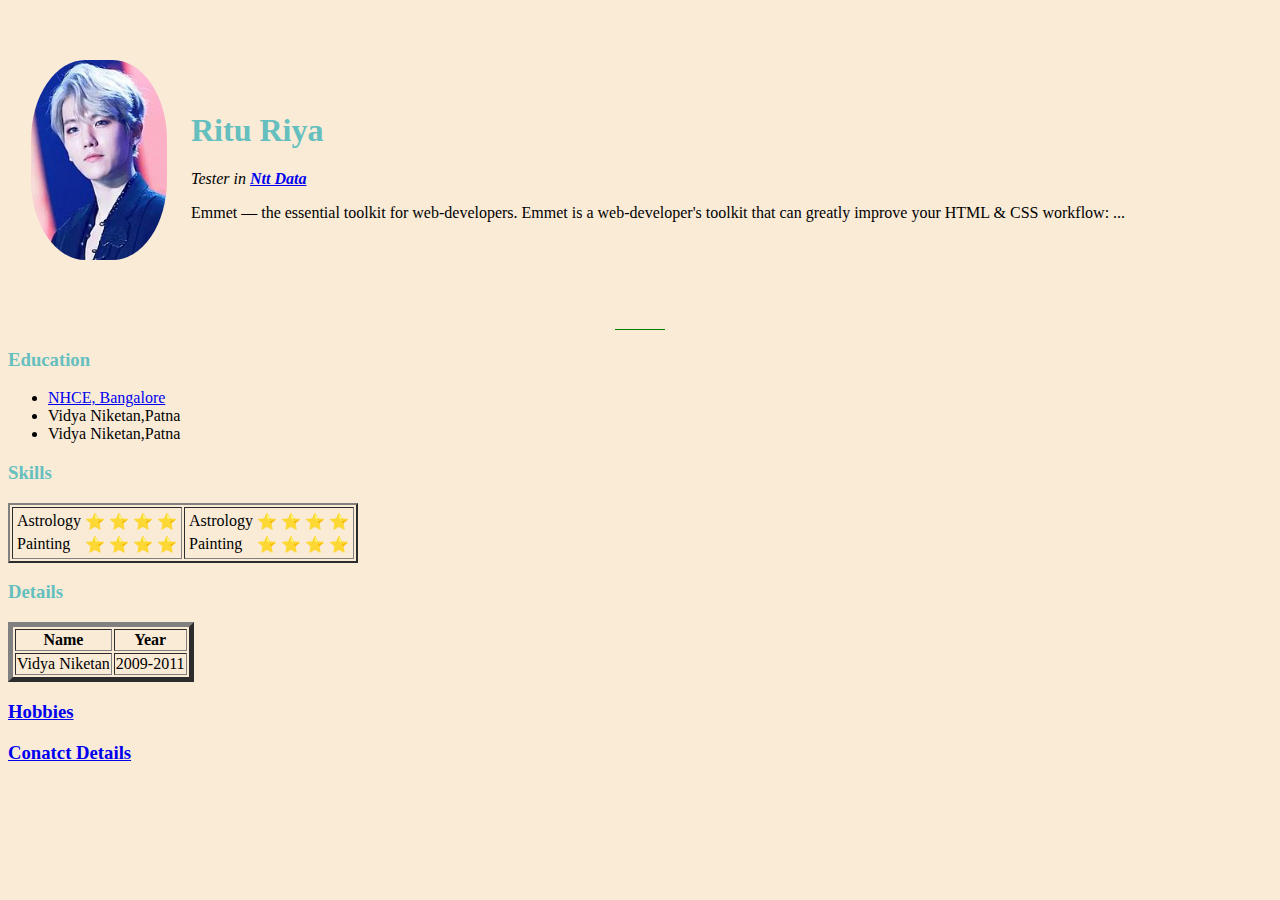
<file: index.html>
<!DOCTYPE html>
<html lang="en">
<head>
    <meta charset="UTF-8">
    <meta name="viewport" content="width=device-width, initial-scale=1.0">
        <title>Ritu's website</title>
    <link rel="stylesheet" href="css/style.css">
</head>
<body>
    <table cellspacing="20">
        <tr>
   <td> <h1><img src="download.jpg" alt ="Ritu"></h1> </td>


 
 <td><h1> Ritu Riya</h1>
<p> <em>Tester in <strong><a href="https://www.nttdata.com/global/en/">Ntt Data</a></strong></em></p>
<p>
Emmet — the essential toolkit for web-developers. Emmet is a web-developer's toolkit that can greatly improve your HTML & CSS workflow: <!doctype html> ...</p>  
</h1>
</td>
</tr>
</table>
<hr size="2" color="green">

<h3>Education</h3>
<ul>
    <li><a href="http://newhorizonindia.edu/nhengineering/">NHCE, Bangalore</a></li>
    <li>Vidya Niketan,Patna</li>
    <li>Vidya Niketan,Patna</li>
    
</ul>
<h3>Skills</h3>

<table border="2">
    <tr>
        <td>
            <table>
                <tr>
                    <td>Astrology</td>
                    <td>&#11088 &#11088 &#11088 &#11088</td>
                </tr>
                    <tr>
                         <td>Painting</td>
                        <td>&#11088 &#11088 &#11088 &#11088</td>
                    </tr>
                </table>
        </td>
        <td>
            <table>
                <tr>
                    <td>Astrology</td>
                    <td>&#11088 &#11088 &#11088 &#11088</td>
                </tr>
                    <tr>
                         <td>Painting</td>
                        <td>&#11088 &#11088 &#11088 &#11088</td>
                    </tr>
                </table>  
        </td>
    </tr>
</table>












<h3>Details</h3>
<table border="5" color="red">
    <thead>
        <tr>  
            <th>Name</th>
            <th>Year</th>
        </tr>
    </thead>
    <tr>
        <td>Vidya Niketan</td>
        <td>2009-2011</td>
    </tr>

</table>
<h3>
    <a href="..\Html Personal Sites\hobbies.html">Hobbies</a></h3>
    <h3>
        <a href="..\Html Personal Sites\contact.html">Conatct Details</a></h3>
</body>
</html>
</file>
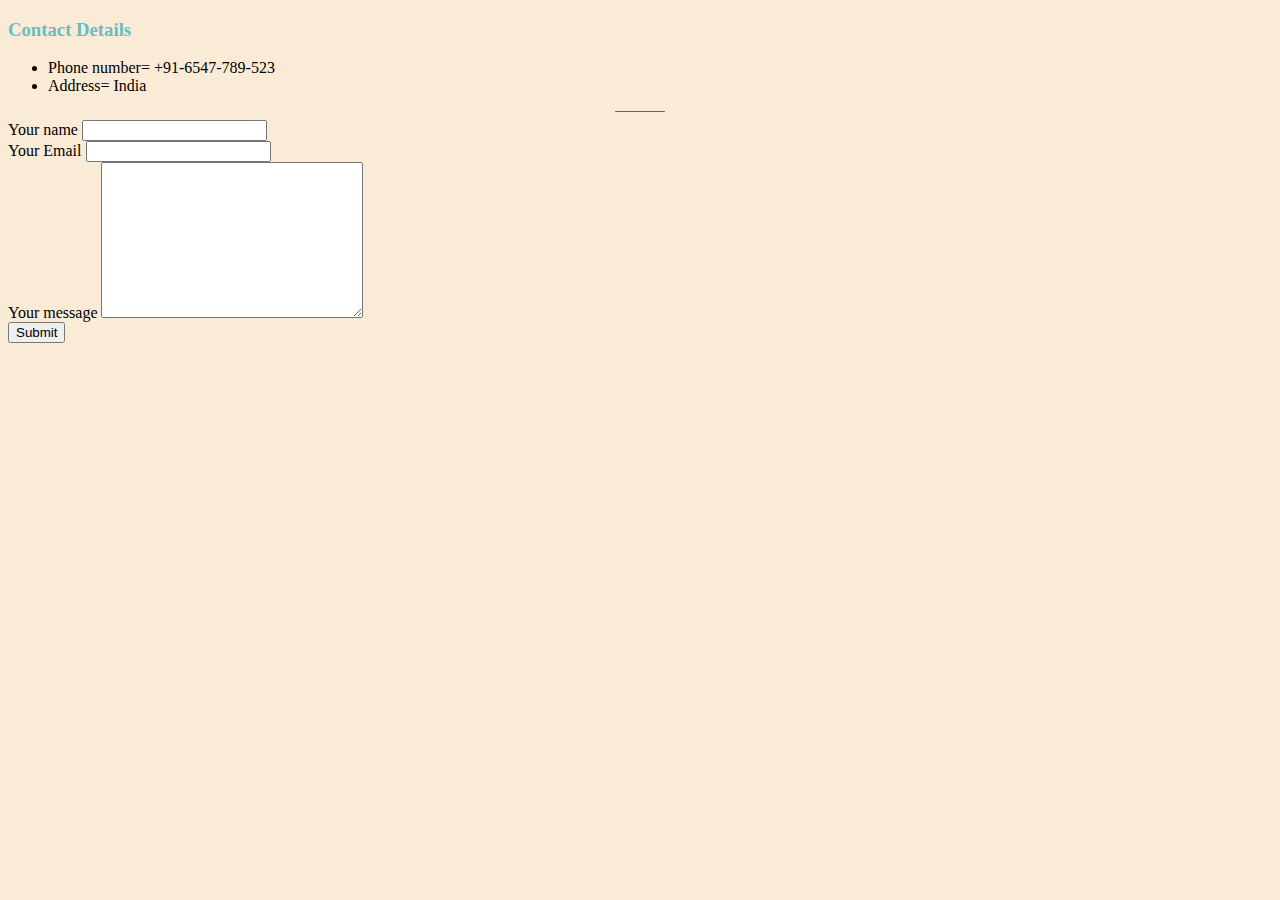
<file: contact.html>
<!DOCTYPE html>
<html lang="en">
<head>
    <meta charset="UTF-8">
    <meta name="viewport" content="width=device-width, initial-scale=1.0">
    <title>Document</title>
    <link rel="stylesheet" href="css/style.css">
</head>
<body>
    <h3>Contact Details</h3>
    <ul>
        <li>Phone number= +91-6547-789-523</li>
        <li>Address= India</li>
    </ul>

    <hr>
    <form class="" action="mailto:info@londonappbrewery.com" method="post" enctype="text/plain">
        <label>Your name</label>
        <input type="text" name="value"><br>
        <label>Your Email</label>
        <input type="emai" name="value">
        <br>
        <label> Your message</label>
        <textarea rows="10" cols="30"></textarea>
        <br>
      
        <input type="submit" name="">
    </form>
</body>
</html>
</file>
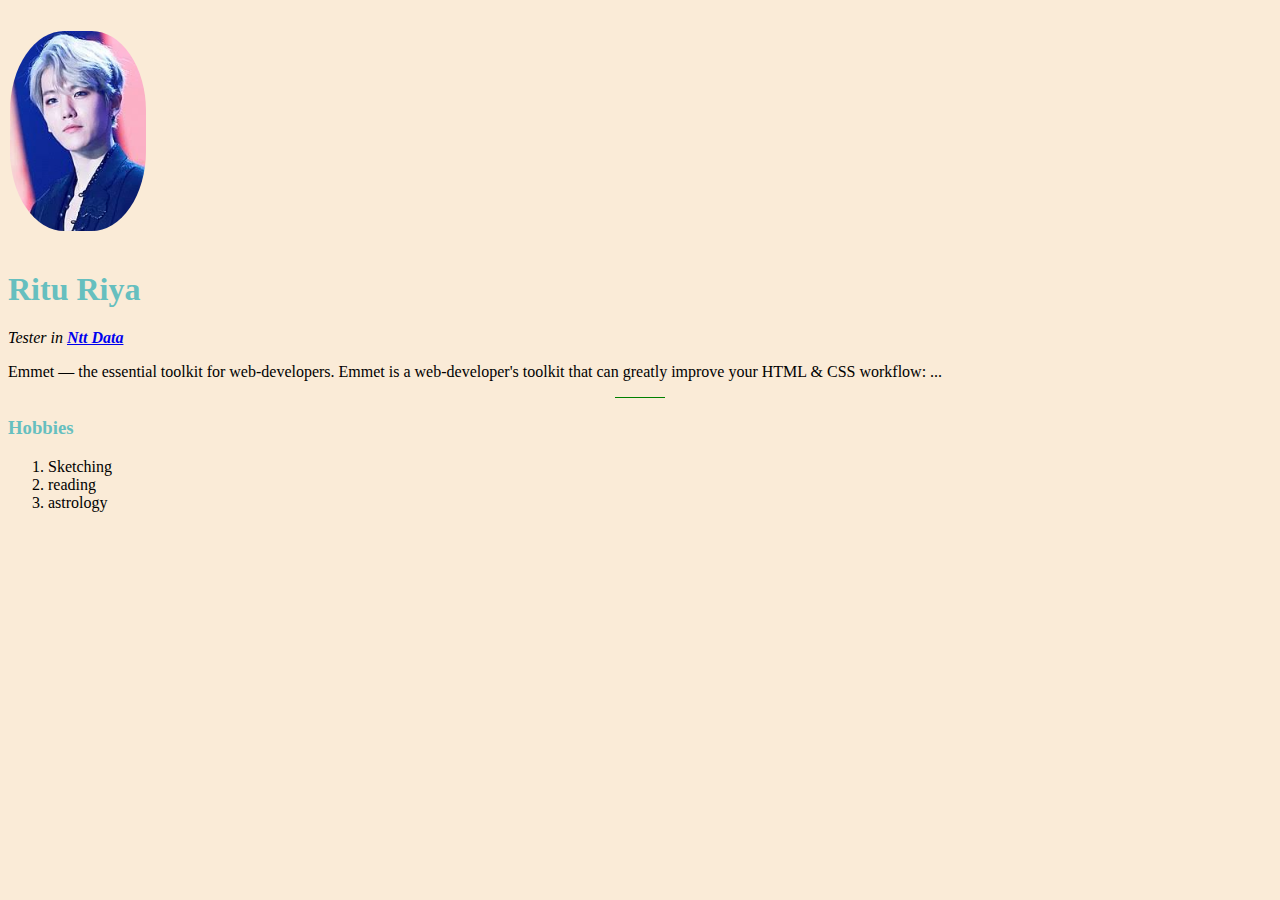
<file: hobbies.html>
<!DOCTYPE html>
<html lang="en">
<head>
    <meta charset="UTF-8">
    <meta name="viewport" content="width=device-width, initial-scale=1.0">
        <title>Ritu's website</title>
    <link rel="stylesheet" href="css/style.css">
</head>
<body>
    <h1>
        
 <img src="download.jpg" alt ="Ritu">
 <h1> Ritu Riya</h1>
<p> <em>Tester in <strong><a href="https://www.nttdata.com/global/en/">Ntt Data</a></strong></em></p>
<p>
Emmet — the essential toolkit for web-developers. Emmet is a web-developer's toolkit that can greatly improve your HTML & CSS workflow: <!doctype html> ...</p>  
<hr size="2" color="green">

<h3>Hobbies</h3>
<ol >
    <li>Sketching</li>
    <li>reading</li>
    <li>astrology</li>
</ol>
</body>
</html>
</file>
<file: css/style.css>
body {
                background-color: antiquewhite;
            }
            hr {
                
                border-style: none;
                background-color: green;
                border-top-style:dotted;
                height: 0px;
                width: 4%;
            }
            img {
                height: 200px;
                margin: 10px 2px 10px;
                border-radius:40%;
            }
    h1 ,h3 {
        color: #66BFBF;
    }
</file>
